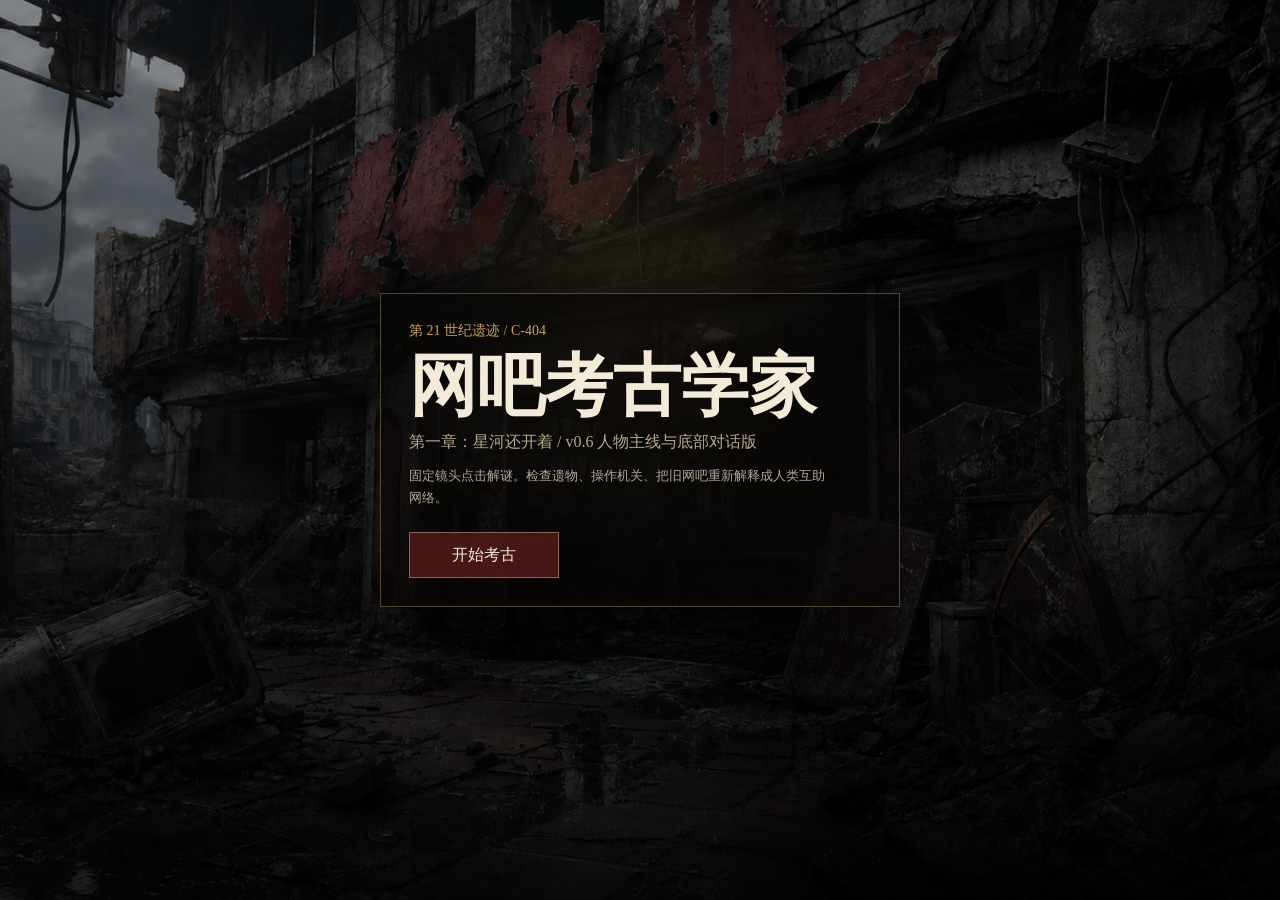
<file: index.html>
<!doctype html>
<html lang="zh-CN">
  <head>
    <meta charset="UTF-8" />
    <meta name="viewport" content="width=device-width, initial-scale=1.0" />
    <title>网吧考古学家</title>
    <!-- 首屏(标题页)背景：HTML 解析阶段就抢跑下载，不必等 styles.css 解析完才开始拉 -->
    <link rel="preload" as="image" href="assets/scene-entrance.jpg" fetchpriority="high" />
    <link rel="stylesheet" href="styles.css" />
    <style>
      /* === Tripo 3D 遗物检查视图（试点：路由器）=== */
      .inspect-art.has-model {
        position: relative;
        min-height: 300px;
        overflow: hidden;
        background: radial-gradient(ellipse at 50% 38%, #1d2129 0%, #0a0c10 82%);
        box-shadow: inset 0 0 90px rgba(0, 0, 0, 0.85);
      }
      .inspect-art.has-model::before { display: none; }
      .inspect-art.has-model model-viewer {
        width: 100%;
        height: 100%;
        min-height: 300px;
        background: transparent;
        --poster-color: transparent;
      }
      .inspect-art.has-model::after {
        /* 暗角，让干净模型沉进废墟氛围；覆盖默认的 EVIDENCE VIEW 角标 */
        content: "";
        position: absolute;
        inset: 0;
        pointer-events: none;
        background: radial-gradient(ellipse at center, transparent 52%, rgba(0, 0, 0, 0.6) 100%);
        mix-blend-mode: multiply;
        z-index: 1;
      }
      .inspect-art .model-hint {
        position: absolute;
        left: 50%;
        bottom: 10px;
        transform: translateX(-50%);
        z-index: 2;
        pointer-events: none;
        font-size: 12px;
        letter-spacing: 0.05em;
        color: rgba(222, 228, 238, 0.72);
        background: rgba(0, 0, 0, 0.45);
        padding: 3px 11px;
        border-radius: 999px;
      }
    </style>
  </head>
  <body>
    <main id="game" class="game">
      <section id="titleScreen" class="title-screen">
        <div class="title-content">
          <p>第 21 世纪遗迹 / C-404</p>
          <h1>网吧考古学家</h1>
          <span>第一章：星河还开着 / v0.6 人物主线与底部对话版</span>
          <small>固定镜头点击解谜。检查遗物、操作机关、把旧网吧重新解释成人类互助网络。</small>
          <button id="startBtn">开始考古</button>
        </div>
      </section>

      <section id="stage" class="stage" aria-label="第一人称探索画面">
        <div id="viewport" class="viewport">
          <div id="scene" class="scene"></div>
          <div id="flash" class="flash"></div>
          <div class="vignette"></div>
          <div class="home-overlay" aria-hidden="true">HOME</div>
          <div id="hotspots" class="hotspots"></div>
        </div>
        <div id="sceneLabel" class="scene-label"></div>
        <button id="leftArrow" class="walk-arrow left" aria-label="返回上一处">‹</button>
        <button id="rightArrow" class="walk-arrow right" aria-label="前往下一处">›</button>
        <div id="caption" class="caption"></div>
        <div id="dialogueBlocker" class="dialogue-blocker hidden" aria-hidden="true"></div>
        <section id="dialogue" class="dialogue hidden">
          <img id="speakerPortrait" class="speaker-portrait" alt="" />
          <div class="dialogue-text">
            <strong id="speakerName"></strong>
            <p id="speakerLine"></p>
          </div>
          <button id="dialogueNext" class="dialogue-next">继续 ▸</button>
        </section>
      </section>

      <nav class="settings-nav" aria-label="设置导航">
        <button id="settingsToggle" class="settings-toggle" type="button" aria-label="设置" aria-expanded="false">
          <svg viewBox="0 0 24 24" aria-hidden="true">
            <line x1="4" y1="7" x2="20" y2="7"></line>
            <line x1="4" y1="12" x2="20" y2="12"></line>
            <line x1="4" y1="17" x2="20" y2="17"></line>
            <circle cx="9" cy="7" r="2"></circle>
            <circle cx="15" cy="12" r="2"></circle>
            <circle cx="11" cy="17" r="2"></circle>
          </svg>
        </button>
        <div id="settingsMenu" class="settings-menu hidden">
          <button id="noteBtn" class="tool-btn">札记</button>
          <button id="objectiveBtn" class="tool-btn">目标</button>
          <button id="resetBtn" class="tool-btn">重新开始</button>
          <button id="soundBtn" class="tool-btn">声音</button>
        </div>
      </nav>

      <nav class="inventory-bar" aria-label="道具栏">
        <div id="inventory" class="inventory"></div>
      </nav>

      <section id="inspect" class="inspect hidden" aria-label="近景检查">
        <div id="inspectCard" class="inspect-card">
          <button id="closeInspect" class="close-btn" aria-label="关闭">×</button>
          <div id="inspectArt" class="inspect-art"></div>
          <h1 id="inspectTitle"></h1>
          <p id="inspectText"></p>
          <div id="inspectControls" class="inspect-controls"></div>
        </div>
      </section>

      <section id="endingScreen" class="ending-screen hidden" aria-hidden="true">
        <div class="ending-inner">
          <p class="ending-kicker">2012_LOCAL_WARNING_ARCHIVE</p>
          <h2 class="ending-title">档案解密完成</h2>
          <p id="endingBody" class="ending-body"></p>
          <div id="endingStats" class="ending-stats"></div>
          <p class="ending-chapter">第一章 · 完<span>星河还开着</span></p>
          <button id="endingRestart" class="ending-restart">再走一遍</button>
        </div>
      </section>
    </main>

    <!-- model-viewer(~1MB) 由 game.js 在首屏图片加载完的空闲期再注入，不和首屏背景抢带宽 -->
    <script src="game.js"></script>
  </body>
</html>
</file>
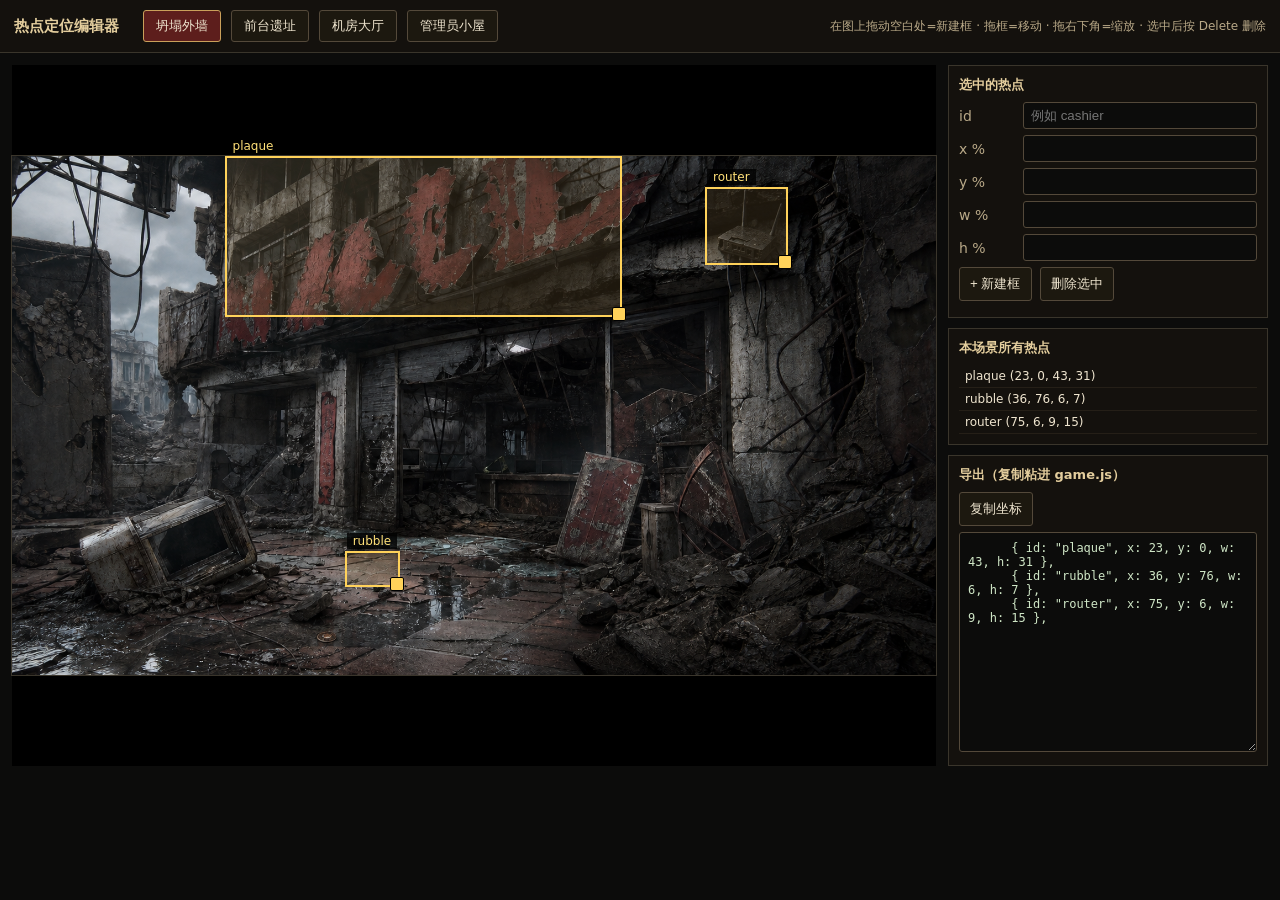
<file: editor.html>
<!doctype html>
<html lang="zh-CN">
  <head>
    <meta charset="UTF-8" />
    <title>热点定位编辑器 · 网吧考古学家</title>
    <style>
      * { box-sizing: border-box; }
      body {
        margin: 0; background: #0c0c0b; color: #efe5cf;
        font-family: system-ui, "PingFang SC", sans-serif; font-size: 14px;
      }
      header {
        display: flex; flex-wrap: wrap; gap: 10px; align-items: center;
        padding: 10px 14px; border-bottom: 1px solid #3a352b; background: #14110d;
      }
      header h1 { font-size: 15px; margin: 0 14px 0 0; color: #e3cd9d; }
      .scenebtn {
        padding: 6px 12px; border: 1px solid #54493a; background: #1c180f;
        color: #efe5cf; cursor: pointer; border-radius: 3px;
      }
      .scenebtn.active { background: #5d1e1c; border-color: #caa05a; }
      .hint { color: #b9a988; font-size: 12px; margin-left: auto; }
      main { display: grid; grid-template-columns: 1fr 320px; gap: 12px; padding: 12px; }
      .stagewrap { background: #000; display: grid; place-items: center; min-height: 60vh; }
      #stage {
        position: relative; aspect-ratio: 16 / 9; width: 100%;
        background-size: cover; background-position: center; cursor: crosshair;
        box-shadow: 0 0 0 1px #3a352b;
      }
      .box {
        position: absolute; border: 2px solid #ffd25a;
        background: rgba(202,160,90,.14); cursor: move;
      }
      .box.sel { border-color: #ff7d5a; background: rgba(255,125,90,.18); z-index: 5; }
      .box .lbl {
        position: absolute; top: -20px; left: 0; padding: 1px 6px;
        background: rgba(0,0,0,.8); color: #ffe078; font-size: 12px; white-space: nowrap;
        pointer-events: none;
      }
      .handle {
        position: absolute; right: -6px; bottom: -6px; width: 14px; height: 14px;
        background: #ffd25a; border: 1px solid #000; cursor: nwse-resize; border-radius: 2px;
      }
      aside { display: grid; gap: 10px; align-content: start; }
      .panel { border: 1px solid #3a352b; background: #14110d; padding: 10px; }
      .panel h2 { font-size: 13px; margin: 0 0 8px; color: #e3cd9d; }
      .row { display: flex; gap: 8px; align-items: center; margin-bottom: 6px; }
      .row label { width: 56px; color: #b9a988; }
      .row input[type=text], .row input[type=number] {
        flex: 1; padding: 5px 7px; background: #0c0c0b; border: 1px solid #54493a;
        color: #efe5cf; border-radius: 3px;
      }
      button.act {
        padding: 7px 10px; border: 1px solid #54493a; background: #1c180f;
        color: #efe5cf; cursor: pointer; border-radius: 3px;
      }
      button.act:hover { border-color: #caa05a; }
      textarea {
        width: 100%; height: 220px; background: #0c0c0b; border: 1px solid #54493a;
        color: #cfe6c6; font-family: ui-monospace, Menlo, monospace; font-size: 12px;
        padding: 8px; border-radius: 3px; resize: vertical;
      }
      ul.list { list-style: none; margin: 0; padding: 0; max-height: 160px; overflow-y: auto; }
      ul.list li {
        padding: 4px 6px; cursor: pointer; border-bottom: 1px solid #251f17; font-size: 12px;
      }
      ul.list li.sel { background: #2a1413; color: #ffb38f; }
    </style>
  </head>
  <body>
    <header>
      <h1>热点定位编辑器</h1>
      <button class="scenebtn" data-s="entrance">坍塌外墙</button>
      <button class="scenebtn" data-s="lobby">前台遗址</button>
      <button class="scenebtn" data-s="hall">机房大厅</button>
      <button class="scenebtn" data-s="admin">管理员小屋</button>
      <span class="hint">在图上拖动空白处=新建框 · 拖框=移动 · 拖右下角=缩放 · 选中后按 Delete 删除</span>
    </header>

    <main>
      <div class="stagewrap">
        <div id="stage"></div>
      </div>
      <aside>
        <div class="panel">
          <h2>选中的热点</h2>
          <div class="row"><label>id</label><input id="fId" type="text" placeholder="例如 cashier" /></div>
          <div class="row"><label>x %</label><input id="fX" type="number" step="0.1" /></div>
          <div class="row"><label>y %</label><input id="fY" type="number" step="0.1" /></div>
          <div class="row"><label>w %</label><input id="fW" type="number" step="0.1" /></div>
          <div class="row"><label>h %</label><input id="fH" type="number" step="0.1" /></div>
          <div class="row">
            <button class="act" id="addBtn">+ 新建框</button>
            <button class="act" id="delBtn">删除选中</button>
          </div>
        </div>

        <div class="panel">
          <h2>本场景所有热点</h2>
          <ul class="list" id="list"></ul>
        </div>

        <div class="panel">
          <h2>导出（复制粘进 game.js）</h2>
          <div class="row"><button class="act" id="copyBtn">复制坐标</button><span id="copied" style="color:#7fd47f"></span></div>
          <textarea id="out" readonly></textarea>
        </div>
      </aside>
    </main>

    <script>
      // 当前 game.js 里的热点坐标（作为起点，改对了再导出回去）
      const DATA = {
        entrance: [
          { id: "plaque", x: 23, y: 0, w: 43, h: 31 },
          { id: "rubble", x: 36, y: 76, w: 6, h: 7 },
          { id: "router", x: 75, y: 6, w: 9, h: 15 },
        ],
        lobby: [
          { id: "price", x: 62, y: 2, w: 26, h: 35 },
          { id: "cashier", x: 17, y: 49, w: 27, h: 26 },
          { id: "lost", x: 57, y: 44, w: 7, h: 11 },
          { id: "noodle", x: 69, y: 67, w: 9, h: 21 },
          { id: "ticket", x: 47, y: 84, w: 8, h: 8 },
          { id: "idcopy", x: 57, y: 77, w: 8, h: 11 },
        ],
        hall: [
          { id: "drive", x: 29, y: 84, w: 6, h: 9 },
          { id: "pc17", x: 30, y: 41, w: 13, h: 14 },
          { id: "locker", x: 81, y: 12, w: 15, h: 77 },
          { id: "graffiti", x: 0, y: 8, w: 34, h: 28 },
          { id: "keyboard", x: 0, y: 74, w: 21, h: 14 },
          { id: "headset", x: 17, y: 62, w: 14, h: 11 },
          { id: "chair", x: 51, y: 64, w: 24, h: 34 },
        ],
        admin: [
          { id: "log", x: 33, y: 55, w: 8, h: 8 },
          { id: "map", x: 13, y: 66, w: 22, h: 12 },
          { id: "switch", x: 64, y: 9, w: 15, h: 33 },
          { id: "server", x: 48, y: 6, w: 15, h: 64 },
          { id: "earspoon", x: 14, y: 90, w: 5, h: 4 },
        ],
      };
      const IMG = {
        entrance: "assets/scene-entrance.png",
        lobby: "assets/scene-lobby.png",
        hall: "assets/scene-hall.png",
        admin: "assets/scene-admin.png",
      };

      const stage = document.getElementById("stage");
      const list = document.getElementById("list");
      const out = document.getElementById("out");
      const fId = document.getElementById("fId"), fX = document.getElementById("fX"),
        fY = document.getElementById("fY"), fW = document.getElementById("fW"), fH = document.getElementById("fH");
      let cur = "entrance", boxes = [], sel = -1;

      function loadScene(s) {
        cur = s; sel = -1;
        boxes = DATA[s].map((b) => ({ ...b }));
        stage.style.backgroundImage = `url("${IMG[s]}")`;
        document.querySelectorAll(".scenebtn").forEach((b) => b.classList.toggle("active", b.dataset.s === s));
        render();
      }

      function pct(px, total) { return Math.round((px / total) * 1000) / 10; }

      function render() {
        // boxes
        [...stage.querySelectorAll(".box")].forEach((n) => n.remove());
        boxes.forEach((b, i) => {
          const el = document.createElement("div");
          el.className = "box" + (i === sel ? " sel" : "");
          el.style.left = b.x + "%"; el.style.top = b.y + "%";
          el.style.width = b.w + "%"; el.style.height = b.h + "%";
          el.innerHTML = `<span class="lbl">${b.id}</span><span class="handle"></span>`;
          el.addEventListener("pointerdown", (e) => startMove(e, i));
          el.querySelector(".handle").addEventListener("pointerdown", (e) => startResize(e, i));
          stage.appendChild(el);
        });
        // list
        list.innerHTML = "";
        boxes.forEach((b, i) => {
          const li = document.createElement("li");
          li.textContent = `${b.id}  (${b.x}, ${b.y}, ${b.w}, ${b.h})`;
          li.className = i === sel ? "sel" : "";
          li.addEventListener("click", () => { sel = i; render(); });
          list.appendChild(li);
        });
        // form
        const b = boxes[sel];
        fId.value = b ? b.id : ""; fX.value = b ? b.x : ""; fY.value = b ? b.y : "";
        fW.value = b ? b.w : ""; fH.value = b ? b.h : "";
        // export
        out.value = boxes.map((b) => `      { id: "${b.id}", x: ${Math.round(b.x)}, y: ${Math.round(b.y)}, w: ${Math.round(b.w)}, h: ${Math.round(b.h)} },`).join("\n");
      }

      function rect() { return stage.getBoundingClientRect(); }

      function startMove(e, i) {
        e.preventDefault(); e.stopPropagation(); sel = i; render();
        const r = rect(), b = boxes[i];
        const ox = pct(e.clientX - r.left, r.width) - b.x;
        const oy = pct(e.clientY - r.top, r.height) - b.y;
        const move = (ev) => {
          b.x = Math.max(0, Math.min(100 - b.w, pct(ev.clientX - r.left, r.width) - ox));
          b.y = Math.max(0, Math.min(100 - b.h, pct(ev.clientY - r.top, r.height) - oy));
          render();
        };
        const up = () => { document.removeEventListener("pointermove", move); document.removeEventListener("pointerup", up); };
        document.addEventListener("pointermove", move); document.addEventListener("pointerup", up);
      }

      function startResize(e, i) {
        e.preventDefault(); e.stopPropagation(); sel = i; render();
        const r = rect(), b = boxes[i];
        const move = (ev) => {
          b.w = Math.max(2, Math.min(100 - b.x, pct(ev.clientX - r.left, r.width) - b.x));
          b.h = Math.max(2, Math.min(100 - b.y, pct(ev.clientY - r.top, r.height) - b.y));
          render();
        };
        const up = () => { document.removeEventListener("pointermove", move); document.removeEventListener("pointerup", up); };
        document.addEventListener("pointermove", move); document.addEventListener("pointerup", up);
      }

      // 在空白处拖动 = 新建框
      stage.addEventListener("pointerdown", (e) => {
        if (e.target !== stage) return;
        const r = rect();
        const sx = pct(e.clientX - r.left, r.width), sy = pct(e.clientY - r.top, r.height);
        const b = { id: "new" + boxes.length, x: sx, y: sy, w: 2, h: 2 };
        boxes.push(b); sel = boxes.length - 1;
        const move = (ev) => {
          const cxp = pct(ev.clientX - r.left, r.width), cyp = pct(ev.clientY - r.top, r.height);
          b.x = Math.min(sx, cxp); b.y = Math.min(sy, cyp);
          b.w = Math.max(2, Math.abs(cxp - sx)); b.h = Math.max(2, Math.abs(cyp - sy));
          render();
        };
        const up = () => { document.removeEventListener("pointermove", move); document.removeEventListener("pointerup", up); };
        document.addEventListener("pointermove", move); document.addEventListener("pointerup", up);
        render();
      });

      // 表单编辑
      [["fId", "id"], ["fX", "x"], ["fY", "y"], ["fW", "w"], ["fH", "h"]].forEach(([fid, key]) => {
        document.getElementById(fid).addEventListener("input", (e) => {
          if (sel < 0) return;
          boxes[sel][key] = key === "id" ? e.target.value : parseFloat(e.target.value) || 0;
          render();
        });
      });

      document.getElementById("addBtn").addEventListener("click", () => {
        boxes.push({ id: "new" + boxes.length, x: 45, y: 45, w: 10, h: 10 });
        sel = boxes.length - 1; render();
      });
      document.getElementById("delBtn").addEventListener("click", () => {
        if (sel >= 0) { boxes.splice(sel, 1); sel = -1; render(); }
      });
      document.addEventListener("keydown", (e) => {
        if ((e.key === "Delete" || e.key === "Backspace") && sel >= 0 && document.activeElement.tagName !== "INPUT") {
          boxes.splice(sel, 1); sel = -1; render();
        }
      });
      document.getElementById("copyBtn").addEventListener("click", async () => {
        try { await navigator.clipboard.writeText(out.value); document.getElementById("copied").textContent = "已复制"; }
        catch { out.select(); document.execCommand("copy"); document.getElementById("copied").textContent = "已复制"; }
        setTimeout(() => (document.getElementById("copied").textContent = ""), 1500);
      });

      document.querySelectorAll(".scenebtn").forEach((b) => b.addEventListener("click", () => loadScene(b.dataset.s)));
      loadScene("entrance");
    </script>
  </body>
</html>
</file>
<file: styles.css>
:root {
  color-scheme: dark;
  --paper: #efe5cf;
  --ink: #f4ead8;
  --dim: #b7a68f;
  --gold: #caa05a;
  --red: #822d2b;
  --blue: #4d7084;
  --green: #5d7e66;
  --dark: #090908;
  font-family: "Songti SC", "SimSun", "PingFang SC", serif;
}

* {
  box-sizing: border-box;
}

body {
  margin: 0;
  min-height: 100vh;
  overflow: hidden;
  background: #050504;
  color: var(--ink);
}

button {
  font: inherit;
}

.game {
  position: relative;
  min-height: 100vh;
  background: #070706;
}

.title-screen {
  position: fixed;
  inset: 0;
  z-index: 40;
  display: grid;
  place-items: center;
  padding: 24px;
  background:
    radial-gradient(circle at 50% 38%, rgba(202, 160, 90, .18), transparent 28%),
    linear-gradient(180deg, rgba(0,0,0,.35), rgba(0,0,0,.88)),
    url("assets/scene-entrance.jpg");
  background-size: cover;
  background-position: center;
}

.title-screen.hidden {
  display: none;
}

.title-content {
  display: grid;
  gap: 12px;
  width: min(520px, 92vw);
  padding: 28px;
  border: 1px solid rgba(227, 205, 157, .32);
  background: rgba(7, 6, 5, .74);
  box-shadow: 0 32px 90px rgba(0,0,0,.7);
}

.title-content p,
.title-content h1,
.title-content span,
.title-content small {
  margin: 0;
}

.title-content p {
  color: var(--gold);
  font-size: 14px;
}

.title-content h1 {
  font-size: clamp(36px, 8vw, 68px);
  letter-spacing: 0;
  line-height: 1;
}

.title-content span {
  color: var(--dim);
}

.title-content small {
  max-width: 420px;
  color: rgba(239, 229, 207, .72);
  line-height: 1.65;
}

.title-content button {
  width: 150px;
  height: 46px;
  margin-top: 12px;
  border: 1px solid rgba(227, 205, 157, .42);
  color: var(--ink);
  background: rgba(93, 30, 28, .72);
  cursor: pointer;
}

.stage {
  position: relative;
  height: 100vh;
  min-height: 560px;
  overflow: hidden;
  cursor: default;
  background: #000;
  display: grid;
  place-items: center;
}

/* 固定 16:9 视口：背景按此比例铺满、不裁切，热点坐标因此与图片像素一一对应、不随窗口漂移 */
.viewport {
  position: relative;
  /* 显式给出宽高做信箱式适配：不依赖 aspect-ratio 反推高度，
     否则 Safari 会把高度算塌、绝对定位的 .scene 贴不满而露出黑底 */
  width: min(100vw, 177.7778vh);
  height: min(56.25vw, 100vh);
  aspect-ratio: 16 / 9;
  overflow: hidden;
}

.scene {
  position: absolute;
  inset: 0;
  background-size: cover;
  background-position: center;
}

.stage.walking .scene {
  animation: stepShift .52s ease;
  /* 走动期间把整张背景提升为独立合成层，transform 动画不触发重绘 */
  will-change: transform;
}

/* 走动转场：只动 transform + opacity（都走合成器，集显也不掉帧）；
   舞台底是 #000，降 opacity ≈ 原来的 brightness 变暗，效果接近而不做全屏 blur pass */
@keyframes stepShift {
  0% { transform: scale(1.018) translateX(10px); opacity: .72; }
  100% { transform: scale(1) translateX(0); opacity: 1; }
}

.scene::before,
.scene::after {
  content: "";
  position: absolute;
  pointer-events: none;
}

.flash {
  position: absolute;
  inset: 0;
  z-index: 7;
  pointer-events: none;
  opacity: 0;
  background: rgba(130, 45, 43, .38);
}

.flash.active {
  animation: flash .36s ease;
}

.flash.success {
  background: rgba(202, 160, 90, .28);
  animation: successPulse .72s ease;
}

@keyframes flash {
  0%, 100% { opacity: 0; }
  38% { opacity: 1; }
}

@keyframes successPulse {
  0%, 100% { opacity: 0; }
  28% { opacity: .9; }
  60% { opacity: .25; }
}

.vignette {
  position: absolute;
  inset: 0;
  pointer-events: none;
  background:
    radial-gradient(circle at 50% 45%, transparent 0 46%, rgba(0,0,0,.42) 82%),
    linear-gradient(180deg, rgba(0,0,0,.14), transparent 22%, transparent 70%, rgba(0,0,0,.38));
}

.home-overlay {
  position: absolute;
  left: 35%;
  top: 40%;
  z-index: 3;
  display: none;
  width: 24%;
  height: 28%;
  place-items: center;
  color: rgba(158, 226, 207, .78);
  font-family: ui-monospace, SFMono-Regular, Menlo, Consolas, monospace;
  font-size: clamp(28px, 4.4vw, 72px);
  font-weight: 700;
  letter-spacing: 0;
  text-shadow:
    0 0 5px rgba(158,226,207,.58),
    0 0 14px rgba(65,150,145,.42),
    0 0 28px rgba(65,150,145,.22);
  mix-blend-mode: screen;
  pointer-events: none;
  animation: homeBoot 1.6s steps(2, end) infinite;
}

.scene-hall.variant-pc17-on ~ .home-overlay {
  display: grid;
}

@keyframes homeBoot {
  0%, 18% { opacity: .08; filter: blur(1px); }
  24%, 100% { opacity: .88; filter: blur(.2px); }
  52% { opacity: .54; }
  58% { opacity: .82; }
}

.scene-label {
  position: absolute;
  left: 50%;
  top: 18px;
  transform: translateX(-50%);
  z-index: 6;
  padding: 8px 12px;
  border: 1px solid rgba(227, 205, 157, .2);
  background: rgba(8, 7, 6, .62);
  color: rgba(244, 234, 216, .88);
  font-size: 14px;
  pointer-events: none;
}

.hotspots {
  position: absolute;
  inset: 0;
}

.hotspot {
  position: absolute;
  display: grid;
  place-items: center;
  border: 0;
  border-radius: 0;
  background: transparent;
  cursor: pointer;
  z-index: 4;
  padding: 0;
}

.hotspot:hover,
.hotspot:focus,
.hotspot:focus-visible,
.hotspot.collected,
.hotspot.solved {
  outline: 0;
  background: transparent;
  box-shadow: none;
}

.hotspot[class*="prop-"]::before {
  content: "";
  display: none;
  position: absolute;
  border: 0;
  background: transparent;
  box-shadow: none;
  transition: transform .34s ease, filter .34s ease, opacity .34s ease, box-shadow .34s ease;
}

.prop-shine {
  position: absolute;
  inset: 30%;
  border-radius: inherit;
  opacity: 0;
  background: transparent;
  animation: none;
}

@keyframes propBreathe {
  0%, 100% { opacity: .1; transform: scale(.98); }
  48% { opacity: .28; transform: scale(1.01); }
}

.hotspot.solved .prop-shine,
.hotspot.collected .prop-shine {
  display: none;
}

.hotspot.collected::before {
  opacity: .12;
  filter: saturate(.4);
}

.hotspot.solved::after {
  display: none;
}

.pickup-fly {
  display: none;
}

@keyframes pickupFly {
  0% { opacity: 1; transform: translate(-50%, -50%) scale(1); }
  100% { opacity: 0; transform: translate(calc(45vw - var(--x)), calc(92vh - var(--y))) scale(.25); }
}

.stage.act-cashier .prop-cashier::before,
.stage.act-lost .prop-lostbox::before,
.stage.act-locker .prop-locker::before,
.stage.act-map .prop-map::before,
.stage.act-switch .prop-switch::before,
.stage.act-server .prop-server::before,
.stage.act-pc17 .prop-monitor::before {
  animation: objectUse .62s ease;
}

@keyframes objectUse {
  0% { transform: translateY(0); filter: brightness(1); }
  35% { transform: translateY(-4px); filter: brightness(1.55); }
  70% { transform: translateY(2px); filter: brightness(.9); }
  100% { transform: translateY(0); filter: brightness(1); }
}

.prop-plaque::before {
  inset: 8% 4%;
  background: linear-gradient(180deg, rgba(92, 27, 24, .92), rgba(38, 17, 14, .92));
  transform: skewX(-8deg);
}

.prop-coin::before {
  inset: 24%;
  border-radius: 50%;
  background: radial-gradient(circle, #caa05a 0 35%, #5d4226 36% 62%, #1d1712 63%);
}

.prop-router::before {
  inset: 18% 10%;
  border-radius: 2px;
  background:
    linear-gradient(75deg, transparent 0 14%, rgba(238,221,184,.35) 15% 17%, transparent 18%),
    linear-gradient(180deg, #2c302d, #0f1110);
}

.prop-price::before,
.prop-id::before,
.prop-ticket::before,
.prop-map::before,
.prop-log::before {
  inset: 8%;
  background: linear-gradient(8deg, #b9a07a, #5a4936);
}

.prop-cashier::before {
  inset: 12% 6%;
  background:
    radial-gradient(circle at 74% 48%, #caa05a 0 5px, transparent 6px),
    linear-gradient(180deg, #36322c 0 54%, #15120f 55%);
}

.prop-cashier.solved::before {
  background:
    linear-gradient(180deg, transparent 0 54%, rgba(202,160,90,.5) 55% 70%, transparent 71%),
    radial-gradient(circle at 74% 48%, #caa05a 0 5px, transparent 6px),
    linear-gradient(180deg, #36322c 0 44%, #15120f 45%);
  transform: translateY(6px);
}

.prop-lostbox::before,
.prop-locker::before {
  inset: 8%;
  background: repeating-linear-gradient(90deg, #252927 0 22%, #111 22% 25%);
}

.prop-lostbox.solved::before {
  transform: rotateX(18deg) translateY(-5px);
  filter: brightness(1.25);
}

.prop-noodle::before {
  inset: 18% 12%;
  border-radius: 50% 50% 40% 40%;
  background:
    radial-gradient(circle at 50% 42%, #8b7651 0 28%, transparent 29%),
    linear-gradient(180deg, #a93e32 0 34%, #e5d2a8 35% 72%, #51402e 73%);
}

.prop-monitor::before {
  inset: 8%;
  background:
    radial-gradient(circle at 50% 44%, rgba(84,148,170,.65), transparent 32%),
    linear-gradient(180deg, #1d2324 0 70%, #090909 71%);
  animation: monitorFlicker 4.8s infinite;
}

.prop-monitor.solved::before {
  background:
    radial-gradient(circle at 50% 44%, rgba(120,190,214,.92), transparent 34%),
    linear-gradient(180deg, #1d2324 0 70%, #090909 71%);
  box-shadow: 0 0 28px rgba(92, 175, 210, .42);
}

@keyframes monitorFlicker {
  0%, 93%, 100% { filter: brightness(1); }
  94% { filter: brightness(1.8); }
  96% { filter: brightness(.7); }
}

.prop-drive::before {
  inset: 28% 22%;
  background: linear-gradient(90deg, #262a2a 0 70%, #b8aa89 71%);
}

.prop-locker.solved::before {
  transform: translateX(12px) skewY(-2deg);
  filter: brightness(1.18);
}

.prop-graffiti::before {
  inset: 8% 2%;
  background:
    linear-gradient(90deg, rgba(130,45,43,.9) 0 22%, rgba(77,112,132,.9) 22% 45%, rgba(202,160,90,.9) 45% 68%, rgba(93,126,102,.9) 68%),
    rgba(0,0,0,.2);
}

.prop-keyboard::before {
  inset: 24% 6%;
  background:
    radial-gradient(circle at 28% 48%, rgba(0,0,0,.9) 0 5px, transparent 6px),
    repeating-linear-gradient(90deg, #1d1f1f 0 8%, #303433 8% 10%);
}

.prop-headset::before {
  inset: 12%;
  border-radius: 50%;
  background:
    radial-gradient(circle at 30% 60%, #101111 0 16%, transparent 17%),
    radial-gradient(circle at 70% 60%, #101111 0 16%, transparent 17%),
    radial-gradient(ellipse at 50% 36%, transparent 0 34%, #38423a 35% 41%, transparent 42%);
}

.prop-stain::before {
  inset: 24% 14%;
  border-radius: 48% 52% 42% 58%;
  background: radial-gradient(ellipse, rgba(45,28,24,.95), rgba(20,14,12,.55) 62%, transparent 64%);
}

.prop-switch::before {
  inset: 10% 4%;
  background:
    linear-gradient(90deg, #822d2b 0 18%, #4d7084 18% 36%, #caa05a 36% 54%, #5d7e66 54% 72%, transparent 72%),
    linear-gradient(180deg, #232a2c, #0f1111);
}

.prop-map.solved::before {
  filter: brightness(1.2) saturate(1.2);
  box-shadow: 0 0 22px rgba(202,160,90,.22);
}

.prop-switch.solved::before {
  box-shadow: 0 0 28px rgba(111,159,195,.42);
  filter: brightness(1.35);
}

.prop-server::before {
  inset: 4%;
  background:
    radial-gradient(circle at 70% 24%, rgba(111,159,195,.9) 0 4px, transparent 5px),
    radial-gradient(circle at 72% 38%, rgba(202,160,90,.65) 0 3px, transparent 4px),
    repeating-linear-gradient(180deg, #222b2e 0 16%, #0e1010 16% 20%);
  animation: serverBlink 2.6s infinite;
}

.prop-server.solved::before {
  box-shadow: 0 0 34px rgba(111,159,195,.46);
  filter: brightness(1.35);
}

@keyframes serverBlink {
  0%, 80%, 100% { filter: brightness(.85); }
  84% { filter: brightness(1.55); }
}

.prop-spoon::before {
  inset: 38% 8%;
  border-radius: 999px;
  background: linear-gradient(90deg, #d8d1bd, #6d695f);
  transform: rotate(-18deg);
}

.walk-arrow {
  position: absolute;
  top: 48%;
  z-index: 4;
  width: 58px;
  height: 86px;
  border: 1px solid rgba(238, 221, 184, .22);
  color: rgba(244, 234, 216, .86);
  background: rgba(0,0,0,.25);
  font-size: 58px;
  line-height: 1;
  cursor: pointer;
}

.walk-arrow.left {
  left: 18px;
}

.walk-arrow.right {
  right: 18px;
}

.walk-arrow:disabled {
  opacity: .18;
  cursor: default;
}

.caption {
  position: absolute;
  right: 18px;
  top: 18px;
  z-index: 5;
  width: min(420px, calc(100vw - 160px));
  min-height: 0;
  transform: none;
  padding: 10px 12px;
  border: 1px solid rgba(227, 205, 157, .28);
  background: rgba(9, 8, 7, .58);
  color: var(--paper);
  line-height: 1.45;
  font-size: 13px;
  box-shadow: 0 10px 30px rgba(0,0,0,.32);
  pointer-events: none;
}

/* 透明阻挡层：对话进行时盖住画面，吃掉探索点击，点一下推进对话 */
.dialogue-blocker {
  position: absolute;
  inset: 0;
  z-index: 8;
  cursor: pointer;
  background: linear-gradient(180deg, rgba(0,0,0,.28) 0%, transparent 22%, transparent 58%, rgba(0,0,0,.55) 100%);
}

.dialogue-blocker.hidden {
  display: none;
}

/* 对话进行时，禁用探索相关交互 */
.game.dialogue-lock .hotspots,
.game.dialogue-lock .walk-arrow,
.game.dialogue-lock .inventory-bar {
  pointer-events: none;
}

.game.dialogue-lock .walk-arrow,
.game.dialogue-lock .inventory-bar {
  opacity: .35;
}

/* 底部视觉小说式对话条 */
.dialogue {
  position: absolute;
  left: 50%;
  bottom: 118px;
  transform: translateX(-50%);
  z-index: 9;
  display: grid;
  grid-template-columns: 92px 1fr auto;
  gap: 14px;
  align-items: center;
  width: min(880px, calc(100vw - 64px));
  padding: 14px 18px;
  border: 1px solid rgba(174, 207, 190, .3);
  background:
    linear-gradient(180deg, rgba(13, 25, 22, .96), rgba(9, 10, 9, .96)),
    repeating-linear-gradient(135deg, rgba(255,255,255,.03) 0 1px, transparent 1px 9px);
  box-shadow: 0 22px 60px rgba(0,0,0,.62), inset 0 1px 0 rgba(255,255,255,.06);
  animation: dialoguePop .22s ease;
}

@keyframes dialoguePop {
  0% { opacity: 0; transform: translate(-50%, 10px); }
  100% { opacity: 1; transform: translate(-50%, 0); }
}

.dialogue.hidden {
  display: none;
}

.speaker-portrait {
  width: 92px;
  height: 92px;
  object-fit: cover;
  border: 1px solid rgba(174, 207, 190, .4);
  background: rgba(6, 8, 7, .82);
  box-shadow: 0 12px 32px rgba(0,0,0,.5);
}

.dialogue-text {
  position: relative;
  min-height: 64px;
  display: grid;
  align-content: center;
  gap: 6px;
}

.dialogue-text strong {
  display: block;
  color: #a9d6bd;
  font-size: 15px;
  letter-spacing: .5px;
}

.dialogue-text p {
  margin: 0;
  color: rgba(239, 229, 207, .96);
  line-height: 1.6;
  font-size: 15px;
}

.dialogue-next {
  align-self: end;
  padding: 8px 14px;
  border: 1px solid rgba(174, 207, 190, .42);
  color: rgba(239, 229, 207, .95);
  background: rgba(13, 30, 26, .8);
  cursor: pointer;
  white-space: nowrap;
  animation: nextBlink 1.4s ease-in-out infinite;
}

@keyframes nextBlink {
  0%, 100% { opacity: .65; }
  50% { opacity: 1; }
}

.settings-nav {
  position: fixed;
  left: 18px;
  top: 18px;
  z-index: 30;
}

.settings-toggle {
  display: grid;
  place-items: center;
  width: 46px;
  height: 46px;
  padding: 0;
  border: 1px solid rgba(227, 205, 157, .32);
  color: rgba(244, 234, 216, .94);
  background: rgba(8, 7, 6, .72);
  cursor: pointer;
  box-shadow: 0 14px 34px rgba(0,0,0,.34);
}

.settings-toggle svg {
  width: 22px;
  height: 22px;
  fill: none;
  stroke: currentColor;
  stroke-width: 1.8;
  stroke-linecap: round;
  stroke-linejoin: round;
}

.settings-menu {
  position: absolute;
  left: 0;
  top: 56px;
  display: grid;
  gap: 8px;
  width: 132px;
  padding: 10px;
  border: 1px solid rgba(227, 205, 157, .24);
  background: rgba(12, 10, 8, .92);
  box-shadow: 0 18px 48px rgba(0,0,0,.52);
}

.settings-menu.hidden {
  display: none;
}

.inventory-bar {
  position: fixed;
  left: 18px;
  right: 18px;
  bottom: 14px;
  z-index: 12;
  min-height: 62px;
  padding: 5px;
  padding-top: 14px;
  border: 1px solid rgba(227, 205, 157, .18);
  background: rgba(13, 11, 9, .74);
  box-shadow: 0 18px 54px rgba(0,0,0,.46);
  /* 默认收起：只露出顶部一条把手，鼠标移上去再展开 */
  transform: translateY(calc(100% - 12px));
  transition: transform .28s ease;
}

/* 顶部把手提示 */
.inventory-bar::before {
  content: "";
  position: absolute;
  top: 5px;
  left: 50%;
  transform: translateX(-50%);
  width: 46px;
  height: 3px;
  border-radius: 2px;
  background: rgba(227, 205, 157, .45);
}

.inventory-bar:hover,
.inventory-bar:focus-within {
  transform: translateY(0);
}

.inventory-bar.empty {
  display: none;
}

.tool-btn,
.item-btn,
.close-btn,
.inspect-action {
  border: 1px solid rgba(227, 205, 157, .28);
  color: var(--ink);
  background: rgba(23, 18, 14, .82);
  cursor: pointer;
}

.tool-btn {
  height: 42px;
  border-radius: 2px;
  font-size: 14px;
}

.inventory {
  display: flex;
  justify-content: flex-start;
  gap: 8px;
  max-width: 100%;
  overflow-x: auto;
}

.item-btn {
  position: relative;
  display: grid;
  grid-template-rows: 1fr auto;
  align-items: end;
  flex: 0 0 62px;
  height: 54px;
  border-radius: 2px;
  padding: 3px 4px 4px;
  font-size: 9px;
  line-height: 1.1;
  text-align: center;
}

.item-btn.selected {
  border-color: rgba(228, 183, 90, .9);
  box-shadow: inset 0 0 20px rgba(228, 183, 90, .22), 0 0 18px rgba(228, 183, 90, .2);
}

.item-icon {
  display: block;
  align-self: center;
  justify-self: center;
  width: 48px;
  height: 32px;
  border: 0;
  background-color: transparent;
  background-size: contain;
  background-position: center;
  background-repeat: no-repeat;
  filter: drop-shadow(0 8px 10px rgba(0,0,0,.55));
}

.inspect {
  position: fixed;
  inset: 0;
  z-index: 20;
  display: grid;
  place-items: center;
  padding: 24px;
  background: rgba(0,0,0,.72);
}

.inspect.hidden {
  display: none;
}

.inspect-card {
  position: relative;
  display: grid;
  gap: 14px;
  width: min(760px, 92vw);
  max-height: 90vh;
  overflow: auto;
  scrollbar-width: none;
  -ms-overflow-style: none;
  padding: 24px;
  border: 1px solid rgba(227, 205, 157, .32);
  background:
    linear-gradient(180deg, rgba(35, 31, 26, .98), rgba(12, 10, 8, .98));
  box-shadow: 0 24px 90px rgba(0,0,0,.7);
}

.inspect-card::-webkit-scrollbar {
  display: none;
}

.close-btn {
  position: absolute;
  right: 14px;
  top: 14px;
  width: 40px;
  height: 40px;
  font-size: 24px;
  z-index: 40;
  display: flex;
  align-items: center;
  justify-content: center;
  border-radius: 50%;
  background: rgba(8, 12, 16, .92);
}

.inspect-art {
  position: relative;
  height: 300px;
  overflow: hidden;
  border: 1px solid rgba(227, 205, 157, .22);
  background:
    radial-gradient(circle at 50% 42%, rgba(202,160,90,.16), transparent 36%),
    linear-gradient(180deg, #211d17, #0d0b09);
  background-size: cover;
  background-position: center;
  box-shadow: inset 0 0 60px rgba(0,0,0,.56);
}

.inspect-art.has-photo {
  background-size: cover, contain;
  background-position: center, center;
  background-repeat: no-repeat, no-repeat;
}

.inspect-art[style*="url"]::before {
  display: none;
}

.inspect-art::before {
  content: "";
  position: absolute;
  left: 50%;
  top: 50%;
  width: min(360px, 72%);
  height: 180px;
  transform: translate(-50%, -50%);
  border: 1px solid rgba(238, 221, 184, .22);
  background: rgba(238, 221, 184, .08);
  box-shadow: 0 22px 52px rgba(0,0,0,.5);
}

.inspect-art::after {
  content: "EVIDENCE VIEW";
  position: absolute;
  right: 14px;
  bottom: 12px;
  color: rgba(239, 229, 207, .28);
  font-family: ui-monospace, SFMono-Regular, Menlo, monospace;
  font-size: 12px;
  letter-spacing: 1px;
}

.inspect-card h1 {
  margin: 0;
  font-size: 24px;
  letter-spacing: 0;
}

.inspect-card p {
  margin: 0;
  color: #dfd0b7;
  line-height: 1.75;
}

.inspect-controls {
  display: flex;
  flex-wrap: wrap;
  gap: 10px;
}

.wire-board {
  display: grid;
  grid-template-columns: repeat(4, 1fr);
  gap: 10px;
  width: 100%;
}

.wire-status {
  width: 100%;
  padding: 10px 12px;
  border: 1px solid rgba(227, 205, 157, .22);
  background: rgba(0,0,0,.32);
  color: var(--gold);
}

.wire-btn {
  min-height: 58px;
  border: 1px solid rgba(227, 205, 157, .28);
  color: var(--ink);
  background: rgba(23, 18, 14, .82);
  cursor: pointer;
}

.wire-btn.red { box-shadow: inset 0 -8px 0 rgba(130, 45, 43, .75); }
.wire-btn.blue { box-shadow: inset 0 -8px 0 rgba(77, 112, 132, .8); }
.wire-btn.yellow { box-shadow: inset 0 -8px 0 rgba(202, 160, 90, .8); }
.wire-btn.green { box-shadow: inset 0 -8px 0 rgba(93, 126, 102, .8); }

.wire-btn:active {
  transform: translateY(2px);
  filter: brightness(1.35);
}

.mechanism-panel {
  position: relative;
  width: 100%;
  min-height: 190px;
  overflow: hidden;
  border: 1px solid rgba(227, 205, 157, .24);
  background:
    radial-gradient(circle at 50% 42%, rgba(202,160,90,.12), transparent 38%),
    linear-gradient(180deg, rgba(42, 38, 31, .92), rgba(9, 8, 7, .96));
  box-shadow: inset 0 0 42px rgba(0,0,0,.55);
}

.mechanism-panel p {
  position: absolute;
  left: 18px;
  bottom: 14px;
  margin: 0;
  color: rgba(227, 205, 157, .86);
  font-family: ui-monospace, SFMono-Regular, Menlo, monospace;
  letter-spacing: 1px;
}

.slot-track {
  position: absolute;
  left: 50%;
  top: 38px;
  width: 220px;
  height: 46px;
  transform: translateX(-50%);
  border: 1px solid rgba(227, 205, 157, .3);
  background: linear-gradient(180deg, #161412, #050505);
}

.slot-track span {
  position: absolute;
  left: 18px;
  top: 17px;
  width: 184px;
  height: 8px;
  background: rgba(0,0,0,.9);
  box-shadow: inset 0 0 9px rgba(202,160,90,.28);
}

.drawer-gap {
  position: absolute;
  left: 50%;
  top: 112px;
  width: 260px;
  height: 24px;
  transform: translateX(-50%);
  background: #050505;
  box-shadow: inset 0 0 16px rgba(0,0,0,.8);
}

.coin-slot.open .drawer-gap {
  height: 54px;
  background:
    linear-gradient(90deg, transparent 0 38%, rgba(202,160,90,.55) 39% 60%, transparent 61%),
    #050505;
  animation: drawerKick .48s ease;
}

@keyframes drawerKick {
  0% { transform: translateX(-50%) translateY(-16px); height: 24px; }
  100% { transform: translateX(-50%) translateY(0); height: 54px; }
}

.reader-line {
  position: absolute;
  left: 50%;
  top: 38px;
  width: 270px;
  height: 96px;
  transform: translateX(-50%);
  border: 1px solid rgba(227, 205, 157, .26);
  background:
    linear-gradient(90deg, transparent 0 12%, rgba(227,205,157,.32) 13% 15%, transparent 16%),
    linear-gradient(180deg, #24211c, #080706);
}

.reader-line::after {
  content: "";
  position: absolute;
  left: 24px;
  right: 24px;
  top: 45px;
  height: 8px;
  background: rgba(0,0,0,.82);
}

.lid-gap {
  position: absolute;
  left: 50%;
  top: 104px;
  width: 230px;
  height: 16px;
  transform: translateX(-50%);
  background: rgba(0,0,0,.85);
}

.card-reader.open .reader-line {
  box-shadow: 0 0 26px rgba(93,126,102,.32);
}

.card-reader.open .lid-gap {
  height: 48px;
  animation: lidOpen .5s ease;
}

@keyframes lidOpen {
  from { height: 16px; transform: translateX(-50%) rotateX(0); }
  to { height: 48px; transform: translateX(-50%) rotateX(18deg); }
}

.dead-screen {
  background:
    radial-gradient(circle at 50% 42%, rgba(70, 112, 122, .1), transparent 38%),
    linear-gradient(180deg, rgba(25, 31, 31, .95), rgba(4, 5, 5, .98));
}

.dead-screen::before {
  content: "";
  position: absolute;
  left: 50%;
  top: 26px;
  width: min(420px, 78%);
  height: 120px;
  transform: translateX(-50%);
  border: 1px solid rgba(103,143,164,.28);
  background: #020303;
  box-shadow: inset 0 0 34px rgba(0,0,0,.9);
}

.dead-screen.online::before {
  background:
    radial-gradient(circle at 50% 48%, rgba(103, 181, 210, .42), transparent 36%),
    linear-gradient(180deg, #0e2429, #020303);
  box-shadow: inset 0 0 34px rgba(0,0,0,.6), 0 0 26px rgba(103,181,210,.28);
}

.scanline {
  position: absolute;
  left: 50%;
  top: 26px;
  z-index: 1;
  width: min(420px, 78%);
  height: 120px;
  transform: translateX(-50%);
  opacity: .42;
  background: repeating-linear-gradient(180deg, transparent 0 5px, rgba(255,255,255,.12) 5px 6px);
}

.inspect-action {
  min-height: 42px;
  padding: 0 14px;
  border-radius: 2px;
}

.lock-input {
  width: 120px;
  height: 42px;
  padding: 0 10px;
  border: 1px solid rgba(227, 205, 157, .28);
  color: var(--ink);
  background: rgba(0,0,0,.42);
  text-transform: uppercase;
  font-size: 18px;
  letter-spacing: 3px;
}

.letter-lock {
  display: grid;
  grid-template-columns: repeat(4, 72px);
  gap: 12px;
  padding: 14px;
  border: 1px solid rgba(227, 205, 157, .22);
  background:
    linear-gradient(180deg, rgba(55, 48, 39, .7), rgba(10, 9, 8, .7));
}

.map-strip {
  display: grid;
  grid-template-columns: repeat(3, 1fr);
  gap: 12px;
  width: 100%;
  padding: 14px;
  border: 1px solid rgba(227, 205, 157, .22);
  background:
    linear-gradient(26deg, transparent 0 47%, rgba(130,45,43,.25) 48% 51%, transparent 52%),
    rgba(94, 77, 52, .35);
}

.map-piece {
  min-height: 84px;
  border: 1px dashed rgba(227, 205, 157, .38);
  color: var(--ink);
  background:
    linear-gradient(12deg, rgba(202,160,90,.22), rgba(74, 57, 38, .58));
  cursor: pointer;
}

.map-piece.placed {
  border-style: solid;
  background:
    radial-gradient(circle at 50% 50%, rgba(202,160,90,.32), transparent 55%),
    rgba(74, 57, 38, .72);
  transform: translateY(-3px);
}

/* 地图匹配（座位号 → 避难点） */
.map-match {
  display: grid;
  grid-template-columns: 1fr 1fr;
  gap: 14px;
  width: 100%;
  padding: 12px;
  border: 1px solid rgba(227, 205, 157, .22);
  background:
    linear-gradient(26deg, transparent 0 47%, rgba(130,45,43,.18) 48% 51%, transparent 52%),
    rgba(94, 77, 52, .32);
}

.map-col {
  display: grid;
  gap: 8px;
  align-content: start;
}

.map-cell {
  min-height: 44px;
  padding: 6px 10px;
  border: 1px dashed rgba(227, 205, 157, .38);
  color: var(--ink);
  background: rgba(74, 57, 38, .5);
  cursor: pointer;
  font-size: 13px;
  text-align: left;
}

.map-cell.place {
  border-style: solid;
  background: linear-gradient(12deg, rgba(111,159,195,.16), rgba(40, 50, 56, .6));
}

.map-cell.sel {
  border-color: rgba(227, 205, 157, .9);
  box-shadow: 0 0 12px rgba(227, 205, 157, .35);
}

.map-cell.done {
  border-style: solid;
  color: #cfe6c6;
  background: radial-gradient(circle at 12% 50%, rgba(93,126,102,.4), transparent 60%), rgba(74, 57, 38, .7);
}

/* 结局线索板：把异常重读成故障 / 预警 */
.clue-note {
  margin: 0 0 6px;
  color: rgba(227, 205, 157, .82);
  font-size: 12px;
  line-height: 1.5;
}

.clue-board {
  display: grid;
  gap: 10px;
  width: 100%;
  max-height: 46vh;
  overflow-y: auto;
  scrollbar-width: none;
  -ms-overflow-style: none;
  padding: 12px;
  border: 1px solid rgba(103, 143, 164, .3);
  background:
    repeating-linear-gradient(180deg, rgba(255,255,255,.03) 0 1px, transparent 1px 14px),
    rgba(10, 14, 15, .72);
}
.clue-board::-webkit-scrollbar {
  display: none;
}

.clue-card {
  padding: 8px 10px;
  border-left: 3px solid rgba(202,160,90,.55);
  background: rgba(20, 22, 20, .55);
}

.clue-q {
  margin: 0 0 8px;
  color: rgba(239, 229, 207, .94);
  font-size: 13px;
  line-height: 1.5;
}

.clue-opts {
  display: grid;
  grid-template-columns: 1fr 1fr;
  gap: 8px;
}

.clue-opt {
  min-height: 40px;
  padding: 6px 10px;
  border: 1px solid rgba(227, 205, 157, .26);
  color: rgba(239, 229, 207, .9);
  background: rgba(6, 8, 7, .5);
  cursor: pointer;
  font-size: 12px;
  line-height: 1.4;
  text-align: left;
}

.clue-opt.picked {
  border-color: rgba(174, 207, 190, .85);
  color: #d8efdc;
  background: rgba(33, 52, 45, .7);
  box-shadow: inset 0 0 0 1px rgba(174, 207, 190, .4);
}

.server-panel {
  display: grid;
  grid-template-columns: repeat(3, 18px) 1fr;
  align-items: center;
  gap: 10px;
  width: 100%;
  padding: 16px;
  border: 1px solid rgba(103, 143, 164, .34);
  background:
    repeating-linear-gradient(180deg, rgba(255,255,255,.04) 0 1px, transparent 1px 12px),
    rgba(10, 14, 15, .8);
}

.server-panel span {
  width: 14px;
  height: 14px;
  border-radius: 50%;
  background: rgba(83, 53, 47, .9);
  box-shadow: inset 0 0 8px rgba(0,0,0,.6);
}

.server-panel.online span,
.server-panel span:nth-child(1) {
  background: rgba(111,159,195,.9);
  box-shadow: 0 0 14px rgba(111,159,195,.55);
}

.server-panel.online span:nth-child(2) {
  background: rgba(202,160,90,.9);
  box-shadow: 0 0 14px rgba(202,160,90,.5);
}

.server-panel.online span:nth-child(3) {
  background: rgba(93,126,102,.95);
  box-shadow: 0 0 14px rgba(93,126,102,.55);
}

.server-panel p {
  margin: 0;
  color: rgba(207, 230, 230, .9);
  font-family: ui-monospace, SFMono-Regular, Menlo, monospace;
  font-size: 14px;
}

.letter-input {
  width: 100%;
  height: 92px;
  padding: 0;
  text-align: center;
  border: 1px solid rgba(227, 205, 157, .38);
  border-radius: 0;
  color: #20170e;
  background:
    linear-gradient(180deg, #d9c597, #8b724d);
  font-family: Georgia, serif;
  font-size: 44px;
  font-weight: 700;
  text-transform: uppercase;
  caret-color: #20170e;
  box-shadow: inset 0 8px 18px rgba(255,255,255,.18), inset 0 -14px 22px rgba(0,0,0,.28);
  outline: none;
  transition: box-shadow .15s ease, filter .15s ease;
}

.letter-input::placeholder {
  color: rgba(32, 23, 14, .35);
}

.letter-input:focus {
  filter: brightness(1.08);
  box-shadow:
    inset 0 8px 18px rgba(255,255,255,.18),
    inset 0 -14px 22px rgba(0,0,0,.28),
    0 0 0 2px rgba(227, 205, 157, .7);
}

.scene-entrance {
  background:
    linear-gradient(180deg, rgba(0,0,0,.08), rgba(0,0,0,.42)),
    url("assets/scene-entrance.jpg");
  background-position: center;
  background-size: cover;
}

.scene-entrance.variant-no-coin {
  background:
    linear-gradient(180deg, rgba(0,0,0,.08), rgba(0,0,0,.42)),
    url("assets/scene-entrance-no-coin.jpg");
  background-position: center;
  background-size: cover;
}

.scene-entrance.variant-no-router {
  background:
    linear-gradient(180deg, rgba(0,0,0,.08), rgba(0,0,0,.42)),
    url("assets/scene-entrance-no-router.jpg");
  background-position: center;
  background-size: cover;
}

.scene-entrance.variant-no-coin-router {
  background:
    linear-gradient(180deg, rgba(0,0,0,.08), rgba(0,0,0,.42)),
    url("assets/scene-entrance-no-coin-router.jpg");
  background-position: center;
  background-size: cover;
}

.scene-entrance::before {
  left: 18%;
  top: 16%;
  width: 58%;
  height: 30%;
  border: 5px solid rgba(143, 45, 39, .55);
  border-bottom: 0;
  transform: skewX(-8deg);
  background:
    linear-gradient(100deg, transparent 0 34%, rgba(238,221,184,.14) 34% 37%, transparent 37%),
    linear-gradient(180deg, rgba(93, 21, 20, .8), rgba(29, 15, 12, .9));
  box-shadow: inset 0 -18px 0 rgba(0,0,0,.25), 0 22px 60px rgba(0,0,0,.42);
}

.scene-entrance::after {
  left: 14%;
  bottom: 0;
  width: 72%;
  height: 34%;
  background:
    radial-gradient(ellipse at 30% 80%, #42382f 0 12%, transparent 13%),
    radial-gradient(ellipse at 64% 74%, #2d2a27 0 18%, transparent 19%),
    linear-gradient(180deg, transparent, rgba(0,0,0,.5));
}

.scene-lobby {
  background:
    linear-gradient(180deg, rgba(0,0,0,.02), rgba(0,0,0,.26)),
    url("assets/scene-lobby.jpg");
  background-position: center;
  background-size: cover;
}

.scene-lobby::before {
  left: 17%;
  top: 48%;
  width: 66%;
  height: 21%;
  background:
    linear-gradient(180deg, rgba(79, 59, 42, .92), rgba(29, 23, 18, .96)),
    repeating-linear-gradient(90deg, rgba(255,255,255,.05) 0 1px, transparent 1px 74px);
  transform: perspective(760px) rotateX(10deg);
  box-shadow: 0 26px 70px rgba(0,0,0,.65);
}

.scene-lobby::after {
  left: 24%;
  top: 22%;
  width: 42%;
  height: 18%;
  border: 2px solid rgba(227, 205, 157, .18);
  background:
    linear-gradient(100deg, transparent 0 42%, rgba(255,255,255,.08) 42% 46%, transparent 46%),
    rgba(18, 21, 20, .88);
}

.scene-hall {
  background:
    linear-gradient(180deg, rgba(0,0,0,.02), rgba(0,0,0,.28)),
    url("assets/scene-hall.jpg");
  background-position: center;
  background-size: cover;
}

.scene-hall.variant-pc17-on {
  background:
    linear-gradient(180deg, rgba(0,0,0,.02), rgba(0,0,0,.28)),
    url("assets/scene-hall-pc17-on.jpg");
  background-position: center;
  background-size: cover;
}

.scene-hall::before {
  left: 14%;
  top: 50%;
  width: 72%;
  height: 25%;
  background:
    repeating-linear-gradient(90deg, rgba(51,56,53,.95) 0 9%, transparent 9% 12%),
    linear-gradient(180deg, rgba(15,15,14,.2), rgba(0,0,0,.9));
  transform: perspective(720px) rotateX(12deg);
}

.scene-hall::after {
  left: 27%;
  top: 21%;
  width: 46%;
  height: 28%;
  border: 1px solid rgba(227, 205, 157, .13);
  background:
    repeating-linear-gradient(90deg, #111514 0 13%, #2d3533 13% 14%, #111514 14% 27%),
    linear-gradient(180deg, rgba(70, 101, 94, .18), transparent);
}

.scene-admin {
  background:
    linear-gradient(180deg, rgba(0,0,0,.04), rgba(0,0,0,.46)),
    url("assets/scene-admin.jpg");
  background-position: center;
  background-size: cover;
}

.scene-entrance::before,
.scene-entrance::after,
.scene-lobby::before,
.scene-lobby::after,
.scene-hall::before,
.scene-hall::after,
.scene-admin::before,
.scene-admin::after {
  display: none;
}

.scene-admin::before {
  left: 16%;
  top: 20%;
  width: 46%;
  height: 45%;
  border: 1px solid rgba(227, 205, 157, .16);
  background:
    linear-gradient(90deg, transparent 0 47%, rgba(255,255,255,.08) 47% 49%, transparent 49%),
    repeating-linear-gradient(180deg, #242a29 0 17%, #0f1110 17% 22%);
}

.scene-admin::after {
  right: 15%;
  bottom: 18%;
  width: 23%;
  height: 42%;
  border: 1px solid rgba(103, 143, 164, .4);
  background:
    radial-gradient(circle at 45% 25%, rgba(111,159,195,.5) 0 3px, transparent 4px),
    radial-gradient(circle at 58% 43%, rgba(151,55,50,.7) 0 3px, transparent 4px),
    linear-gradient(180deg, #252d31, #0d0f10);
  box-shadow: 0 0 42px rgba(96, 146, 172, .16);
}

.scene-ending {
  background:
    radial-gradient(circle at 50% 45%, rgba(202, 160, 90, .34), transparent 23%),
    radial-gradient(circle at 50% 55%, rgba(93, 126, 102, .2), transparent 42%),
    linear-gradient(180deg, #101514, #050504);
}

.scene-ending::before {
  left: 25%;
  top: 19%;
  width: 50%;
  height: 46%;
  border: 1px solid rgba(202, 160, 90, .45);
  background:
    linear-gradient(90deg, transparent 0 18%, rgba(202,160,90,.14) 18% 20%, transparent 20% 80%, rgba(202,160,90,.14) 80% 82%, transparent 82%),
    linear-gradient(180deg, rgba(93,126,102,.22), rgba(10,11,10,.42));
  box-shadow: 0 0 72px rgba(202,160,90,.18);
}

.art-coin { background: radial-gradient(circle, #caa05a 0 18%, #5f4527 19% 27%, transparent 28%), #151310; }
.art-router { background: linear-gradient(120deg, transparent 20%, #303532 21% 60%, transparent 61%), radial-gradient(circle at 52% 58%, #111 0 20%, transparent 21%), #141411; }
.art-cashier { background: linear-gradient(180deg, #2c2924 0 48%, #0d0b09 49%), radial-gradient(circle at 42% 42%, #caa05a 0 4px, transparent 5px); }
.art-photo { background: linear-gradient(12deg, #d8c29f 0 64%, #594638 65%), repeating-linear-gradient(90deg, #222 0 20px, #433 20px 38px); }
.art-computer { background: radial-gradient(circle at 50% 44%, rgba(86,143,171,.35), transparent 24%), linear-gradient(180deg, #222 0 64%, #090909 65%); }
.art-locker { background: repeating-linear-gradient(90deg, #232625 0 22%, #111 22% 24%), linear-gradient(180deg, #444, #111); }
.art-map { background: linear-gradient(28deg, transparent 0 42%, rgba(130,45,43,.35) 42% 45%, transparent 45%), repeating-linear-gradient(90deg, #bba47c 0 1px, transparent 1px 40px), #7b6b4f; }
.art-server { background: repeating-linear-gradient(180deg, #222b2e 0 18%, #111 18% 21%), radial-gradient(circle at 68% 36%, #6f9fc3 0 4px, transparent 5px); }
.art-noodle { background: radial-gradient(circle at 50% 40%, #8b7651 0 24%, transparent 25%), linear-gradient(180deg, #9e3b32 0 42%, #e0caa0 43% 76%, #35281d 77%); }
.art-ticket { background: linear-gradient(12deg, #d9c497, #7b6747); }
.art-id { background: radial-gradient(circle at 28% 44%, #554838 0 12%, transparent 13%), linear-gradient(90deg, #c6b28b, #716047); }
.art-keyboard { background: radial-gradient(circle at 32% 52%, #050505 0 5px, transparent 6px), repeating-linear-gradient(90deg, #1b1d1d 0 9%, #333838 9% 11%); }
.art-headset { background: radial-gradient(circle at 32% 58%, #111 0 17%, transparent 18%), radial-gradient(circle at 68% 58%, #111 0 17%, transparent 18%), radial-gradient(ellipse at 50% 34%, transparent 0 34%, #4b5a4e 35% 43%, transparent 44%); }
.art-stain { background: radial-gradient(ellipse, rgba(51,31,25,.95), rgba(15,11,9,.62) 62%, transparent 64%), #151310; }
.art-spoon { background: linear-gradient(105deg, transparent 0 38%, #cfc6ad 39% 48%, #5d594f 49% 54%, transparent 55%), #151310; }

.inspect-art.art-coin::before {
  border-radius: 50%;
  width: 190px;
  height: 190px;
  background:
    radial-gradient(circle at 46% 40%, #e0bd70 0 18%, #8d6532 19% 42%, #281b12 43% 58%, transparent 59%),
    radial-gradient(circle, rgba(202,160,90,.35), transparent 64%);
}

.inspect-art.art-router::before {
  width: 310px;
  height: 150px;
  background:
    linear-gradient(75deg, transparent 0 10%, rgba(238,221,184,.35) 11% 13%, transparent 14% 86%, rgba(238,221,184,.35) 87% 89%, transparent 90%),
    radial-gradient(circle at 72% 58%, #0a0c0c 0 10px, transparent 11px),
    linear-gradient(180deg, #343b38, #111413);
}

.inspect-art.art-cashier::before {
  width: 340px;
  height: 190px;
  background:
    radial-gradient(circle at 78% 45%, #caa05a 0 9px, transparent 10px),
    linear-gradient(180deg, #4a4338 0 45%, #111 46% 58%, #2a231d 59%);
}

.inspect-art.art-photo::before {
  width: 260px;
  height: 190px;
  transform: translate(-50%, -50%) rotate(-3deg);
  background:
    radial-gradient(circle at 30% 46%, #3e3027 0 17px, transparent 18px),
    radial-gradient(circle at 46% 44%, #3e3027 0 17px, transparent 18px),
    radial-gradient(circle at 62% 47%, #3e3027 0 17px, transparent 18px),
    linear-gradient(180deg, #d8c39d 0 68%, #5a4938 69%);
}

.inspect-art.art-computer::before {
  width: 360px;
  height: 210px;
  background:
    radial-gradient(circle at 50% 40%, rgba(115, 196, 222, .46), transparent 28%),
    repeating-linear-gradient(180deg, transparent 0 6px, rgba(255,255,255,.08) 7px),
    linear-gradient(180deg, #14262a 0 72%, #050606 73%);
}

.inspect-art.art-locker::before {
  width: 260px;
  height: 230px;
  background:
    radial-gradient(circle at 74% 50%, #080808 0 12px, #caa05a 13px 17px, transparent 18px),
    repeating-linear-gradient(90deg, #2e3331 0 46%, #111 47% 50%);
}

.inspect-art.art-map::before {
  width: 330px;
  height: 220px;
  transform: translate(-50%, -50%) rotate(2deg);
  background:
    linear-gradient(32deg, transparent 0 28%, rgba(130,45,43,.68) 29% 31%, transparent 32%),
    linear-gradient(112deg, transparent 0 44%, rgba(77,112,132,.72) 45% 47%, transparent 48%),
    radial-gradient(circle at 62% 40%, rgba(202,160,90,.85) 0 7px, transparent 8px),
    repeating-linear-gradient(90deg, rgba(90,70,45,.35) 0 1px, transparent 1px 38px),
    #a58d61;
}

.inspect-art.art-server::before {
  width: 310px;
  height: 230px;
  background:
    radial-gradient(circle at 76% 20%, rgba(111,159,195,.95) 0 7px, transparent 8px),
    radial-gradient(circle at 76% 38%, rgba(202,160,90,.85) 0 6px, transparent 7px),
    radial-gradient(circle at 76% 56%, rgba(93,126,102,.85) 0 6px, transparent 7px),
    repeating-linear-gradient(180deg, #263136 0 15%, #0d1011 15% 19%);
}

.inspect-art.art-noodle::before {
  width: 210px;
  height: 210px;
  border-radius: 50% 50% 42% 42%;
  background:
    radial-gradient(circle at 50% 38%, #93784a 0 25%, #3d2e20 26% 34%, transparent 35%),
    linear-gradient(180deg, #a13b32 0 34%, #e5d2a8 35% 72%, #4b3726 73%);
}

.inspect-art.art-ticket::before,
.inspect-art.art-id::before {
  width: 300px;
  height: 160px;
  transform: translate(-50%, -50%) rotate(-4deg);
  background:
    repeating-linear-gradient(180deg, rgba(70,50,35,.34) 0 2px, transparent 2px 18px),
    linear-gradient(12deg, #d9c497, #756142);
}

.inspect-art.art-keyboard::before {
  width: 360px;
  height: 150px;
  background:
    radial-gradient(circle at 28% 45%, #050505 0 13px, transparent 14px),
    repeating-linear-gradient(90deg, #1b1d1d 0 7%, #333838 7% 9%);
}

.inspect-art.art-headset::before {
  width: 270px;
  height: 210px;
  border-radius: 50%;
  background:
    radial-gradient(circle at 30% 62%, #101111 0 20%, transparent 21%),
    radial-gradient(circle at 70% 62%, #101111 0 20%, transparent 21%),
    radial-gradient(ellipse at 50% 30%, transparent 0 35%, #4b5a4e 36% 44%, transparent 45%);
}

.inspect-art.art-stain::before {
  width: 300px;
  height: 190px;
  border-radius: 48% 52% 42% 58%;
  background: radial-gradient(ellipse, rgba(51,31,25,.95), rgba(15,11,9,.62) 62%, transparent 64%);
}

.inspect-art.art-spoon::before {
  width: 340px;
  height: 44px;
  border-radius: 999px;
  transform: translate(-50%, -50%) rotate(-18deg);
  background: linear-gradient(90deg, #d8d1bd, #6d695f);
}

@media (max-width: 860px) {
  body {
    overflow: hidden;
  }

  .stage {
    min-height: 0;
    height: 100vh;
  }

  .caption {
    right: 10px;
    top: 10px;
    width: calc(100vw - 116px);
    min-height: 48px;
    padding: 10px 12px;
    font-size: 13px;
    line-height: 1.45;
  }

  .dialogue {
    left: 50%;
    bottom: 12px;
    width: calc(100vw - 20px);
    grid-template-columns: 56px 1fr;
    gap: 10px;
    padding: 10px 12px;
  }

  .speaker-portrait {
    width: 56px;
    height: 56px;
  }

  .dialogue-next {
    grid-column: 1 / -1;
    justify-self: end;
  }

  .dialogue-text p {
    font-size: 14px;
  }

  .inventory-bar {
    left: 8px;
    right: 8px;
    bottom: 8px;
    min-height: 56px;
    padding: 4px;
  }

  .inventory {
    display: flex;
    overflow-x: auto;
    gap: 6px;
    padding-bottom: 4px;
  }

  .item-btn {
    flex: 0 0 50px;
    height: 48px;
    font-size: 9px;
  }

  .tool-btn {
    height: 40px;
    font-size: 12px;
  }

  .walk-arrow {
    width: 44px;
    height: 68px;
    font-size: 46px;
  }

  .walk-arrow.left {
    left: 8px;
  }

  .walk-arrow.right {
    right: 8px;
  }

  .scene-label {
    left: 50%;
    top: 10px;
    transform: translateX(-50%);
    font-size: 12px;
  }

  .settings-nav {
    left: 10px;
    top: 10px;
  }

  .settings-toggle {
    width: 42px;
    height: 42px;
  }

  .settings-menu {
    top: 50px;
    width: 116px;
  }

  .dialogue {
    bottom: 96px;
  }

  .inspect {
    padding: 10px;
  }

  .inspect-card {
    width: 100%;
    max-height: 94vh;
    padding: 16px;
  }

  .inspect-art {
    height: 220px;
  }

  .letter-lock {
    grid-template-columns: repeat(4, minmax(48px, 1fr));
    gap: 8px;
    padding: 10px;
  }

  .letter-input {
    height: 64px;
    font-size: 32px;
  }

  .map-strip {
    grid-template-columns: 1fr;
  }
}

@media (max-width: 520px) {
  .scene {
    background-size: auto 100%;
  }

  .scene-lobby,
  .scene-hall,
  .scene-admin,
  .scene-entrance {
    background-size: auto 100%;
  }

  .caption {
    max-height: 92px;
    overflow: auto;
  }
}

/* === 结局收尾序列（全屏黑场，盖住旧的场景光晕）=== */
.ending-screen {
  position: fixed;
  inset: 0;
  z-index: 50;
  display: grid;
  place-items: center;
  padding: 6vh 5vw;
  background: radial-gradient(ellipse at 50% 38%, #0c100f 0%, #040505 78%);
  animation: endingFade 1.6s ease both;
  overflow-y: auto;
}
.ending-screen.hidden { display: none; }
@keyframes endingFade {
  0% { opacity: 0; }
  100% { opacity: 1; }
}
.ending-inner {
  width: min(640px, 92vw);
  text-align: center;
  display: grid;
  gap: 20px;
}
.ending-kicker {
  margin: 0;
  font-family: ui-monospace, SFMono-Regular, Menlo, Consolas, monospace;
  font-size: 13px;
  letter-spacing: 3px;
  color: rgba(202, 160, 90, .7);
}
.ending-title {
  margin: 0;
  font-size: clamp(26px, 4vw, 38px);
  color: #e9dcc0;
  letter-spacing: 2px;
}
.ending-body {
  margin: 0;
  text-align: justify;
  line-height: 2;
  font-size: 16px;
  color: #cdbea0;
}
.ending-stats {
  font-size: 14px;
  line-height: 1.9;
  color: rgba(202, 160, 90, .85);
  border-top: 1px solid rgba(202, 160, 90, .22);
  border-bottom: 1px solid rgba(202, 160, 90, .22);
  padding: 14px 0;
}
.ending-chapter {
  margin: 8px 0 0;
  font-size: 22px;
  letter-spacing: 8px;
  color: #e9dcc0;
  display: grid;
  gap: 8px;
}
.ending-chapter span {
  font-size: 13px;
  letter-spacing: 4px;
  color: rgba(233, 220, 192, .5);
}
.ending-restart {
  justify-self: center;
  margin-top: 14px;
  padding: 12px 34px;
  font-size: 15px;
  letter-spacing: 2px;
  color: #0c0b08;
  background: linear-gradient(180deg, #d8bd84, #b29455);
  border: none;
  cursor: pointer;
  transition: filter .2s ease;
}
.ending-restart:hover { filter: brightness(1.12); }

/* 禁止对话文字被鼠标选中产生蓝色高亮 */
.dialogue,
.dialogue-text,
.dialogue-text strong,
.dialogue-text p,
.dialogue-next {
  -webkit-user-select: none;
  -moz-user-select: none;
  -ms-user-select: none;
  user-select: none;
}

.dialogue ::selection {
  background: transparent;
}
</file>
